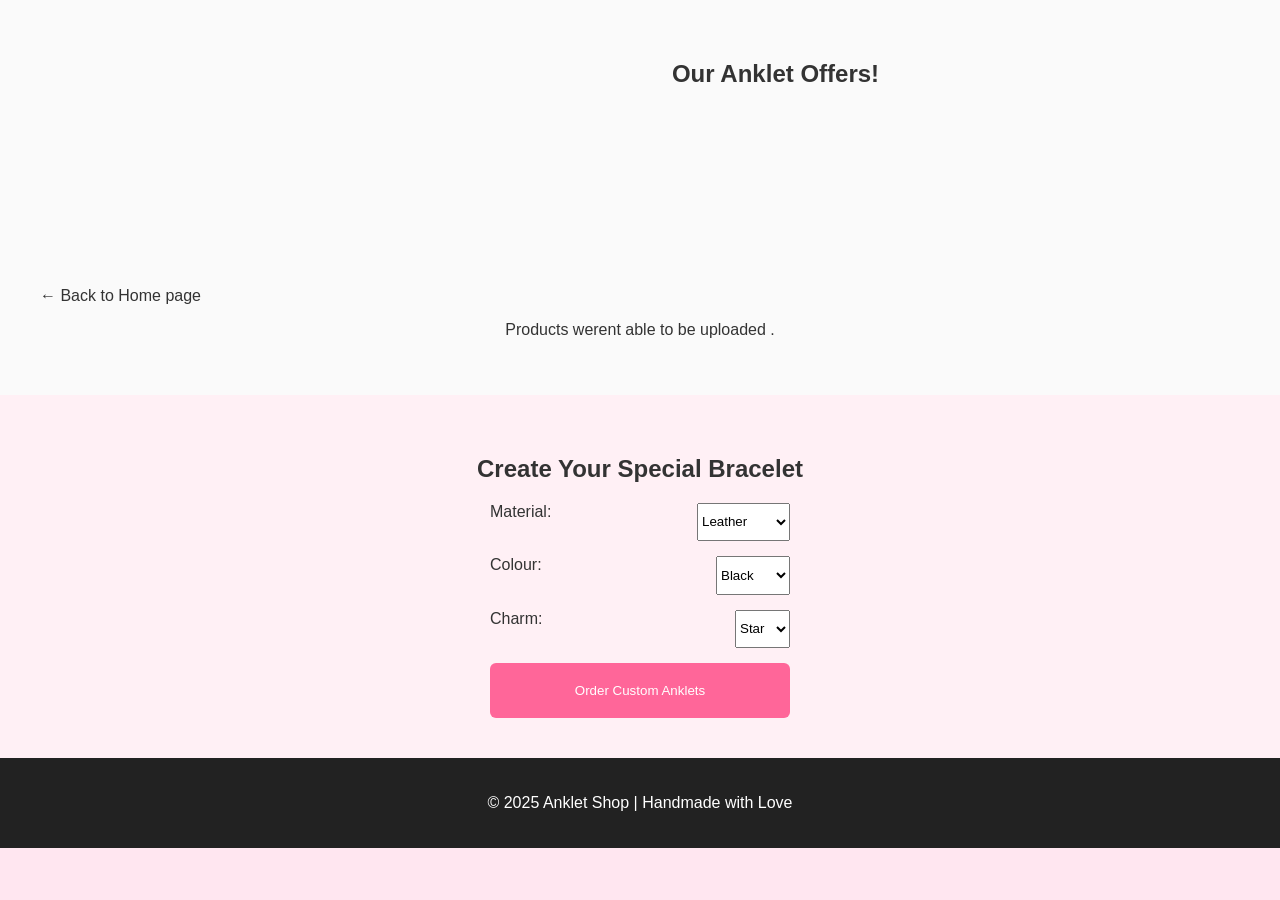
<file: anklethomepage.html>
﻿<!DOCTYPE html>
<html lang="en">
<head>
  <meta charset="UTF-8">
  <title>Anklet Shop</title>
  <link rel="stylesheet" href="produkt.css">
  <style type="text/css">
  .auto-style1 {
	  margin-left: 0px;
  }
  .auto-style2 {
	  border-color: #00FFFF;
	  border-width: 0;
  }
  .auto-style3 {
	  text-align: center;
	  border: 0 solid #FFFFFF;
	  background-color: #DCDOFF;
  }
  .auto-style4 {
	  font-size: xx-large;
	  font-family: Cambria, Cochin, Georgia, Times, "Times New Roman", serif;
	  color: #FFFFFF;
  }
  .auto-style5 {
	  color: #FFFFFF;
  }
  .auto-style6 {
	  color: #FFFFFF;
	  font-size: large;
  }
  </style>
</head>
<body>

 	  
	  
<section id="shop" class="products">
  <h2 style="height: 207px; width: 1471px;"><span lang="de">Our Anklet Offers!</span></h2>
  <a href="nalahomepage.html" style="text-decoration:none;color:#333;">← Back to Home page</a>
  <!-- Hier werden die Produkte dynamisch eingefügt -->
  <div id="productGrid" class="product-grid" style="display: flex; flex-wrap: wrap; gap: 20px; justify-content: center;">
    <!-- Produkte erscheinen hier durch JavaScript -->
  </div>
</section>

  <!-- Customization Section -->
  <section class="custom">
    <h2>Create Your Special Bracelet</h2>
    <form style="width: 1381px; height: 215px">
      <label>Material:
        <select>
          <option>Leather</option>
          <option>Beads</option>
          <option>Gold-Plated</option>
        </select>
      </label>

      <label>Colour:
        <select>
          <option>Black</option>
          <option>Pink</option>
          <option>Rainbow</option>
        </select>
      </label>

      <label>Charm:
        <select>
          <option>Star</option>
          <option>Heart</option>
          <option>None</option>
        </select>
      </label>

      <button type="submit">Order Custom Anklets</button>
    </form>
  </section>

  <!-- Footer -->
  <footer>
    <p>© 202<span lang="de">5</span> Anklet Shop | Handmade with Love</p>
  </footer>

<script>
const apiUrl = "https://script.google.com/macros/s/AKfycbyMoVpx7fjt6yJV3l3iVDaDxLYWW2xwrFgruXIQnpZ8P-O088sG-eRdB7r2Tzu8MlvGVA/exec"; 

fetch(apiUrl)
  .then(res => res.json())
  .then(products => {
    const grid = document.getElementById("productGrid");
    products.forEach(p => {
      const card = document.createElement("div");
      card.className = "product";
      card.innerHTML = `
        <a href="ankletproduct.html?id=${encodeURIComponent(p.id)}">
          <img src="${p.images && p.images[0] ? p.images[0] : 'placeholder.jpg'}" 
               alt="${p.name}" 
               style="width:200px; height:200px; object-fit:cover;">
          <h3>${p.name}</h3>
          <p>${p.description}</p>
          <span class="price">${p.price} Rwf</span>
          <button>Add to Cart</button>
        </a>
      `;
      grid.appendChild(card);
    });
  })
  .catch(err => {
    console.error("Mistake loading the product:", err);
    document.getElementById("productGrid").innerHTML = "<p>Products werent able to be uploaded .</p>";
  });
</script>


</body>
</html>
</file>
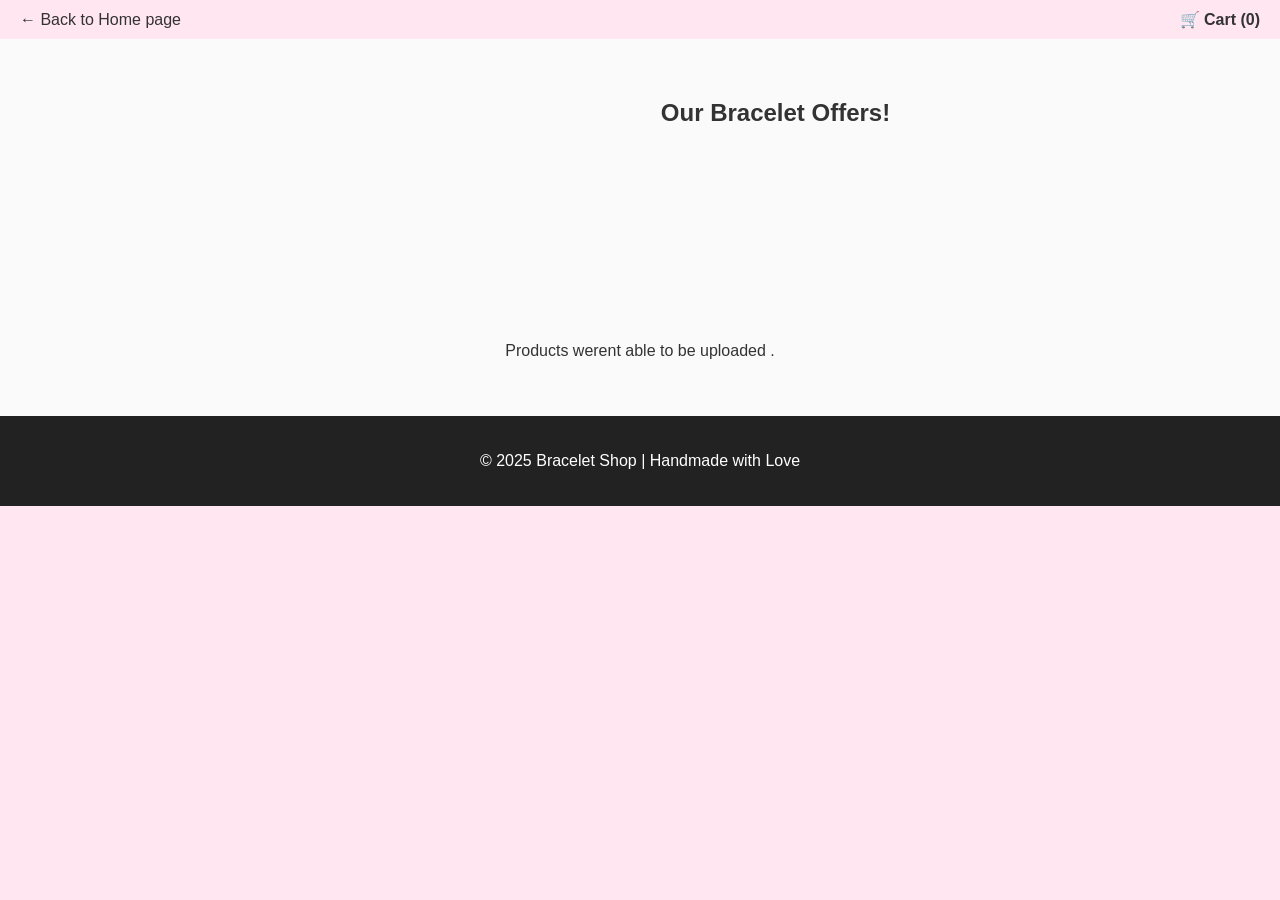
<file: braceletpage.html>
﻿<!DOCTYPE html>
<html lang="en">
<head>
  <meta charset="UTF-8">
  <title>Bracelet Shop</title>
  <link rel="stylesheet" href="produkt.css">
  <style type="text/css">
  .auto-style1 {
	  margin-left: 0px;
  }
  .auto-style2 {
	  border-color: #00FFFF;
	  border-width: 0;
  }
  .auto-style3 {
	  text-align: center;
	  border: 0 solid #FFFFFF;
	  background-color: #DCDOFF;
  }
  .auto-style4 {
	  font-size: xx-large;
	  font-family: Cambria, Cochin, Georgia, Times, "Times New Roman", serif;
	  color: #FFFFFF;
  }
  .auto-style5 {
	  color: #FFFFFF;
  }
  .auto-style6 {
	  color: #FFFFFF;
	  font-size: large;
  }
  </style>
</head>
<body>
<header style="display:flex; justify-content:space-between; align-items:center; padding:10px 20px;">
  <a href="index.html" style="text-decoration:none; color:#333;">← Back to Home page</a>
  <a href="cart.html" id="cartLink" style="text-decoration:none; color:#333; font-weight:bold;">
    🛒 Cart (<span id="cartCount">0</span>)
  </a>
</header>

 	  
	  
<section id="shop" class="products">
  <h2 style="height: 207px; width: 1471px;"><span lang="de">Our Bracelet Offers!</span></h2>
  
  <!-- Hier werden die Produkte dynamisch eingefügt -->
  <div id="productGrid" class="product-grid" style="display: flex; flex-wrap: wrap; gap: 20px; justify-content: center;">
    <!-- Produkte erscheinen hier durch JavaScript -->
  </div>
</section>

  <!-- Customization Section 
  <section class="custom">
    <h2>Create Your Special Bracelet</h2>
    <form style="width: 1381px; height: 215px">
      <label>Material:
        <select>
          <option>Leather</option>
          <option>Beads</option>
          <option>Gold-Plated</option>
        </select>
      </label>

      <label>Colour:
        <select>
          <option>Black</option>
          <option>Pink</option>
          <option>Rainbow</option>
        </select>
      </label>

      <label>Charm:
        <select>
          <option>Star</option>
          <option>Heart</option>
          <option>None</option>
        </select>
      </label>

      <button type="submit">Order Custom Bracelet</button>
    </form>
  </section>-->

  <!-- Footer -->
  <footer>
    <p>© 202<span lang="de">5</span> Bracelet Shop | Handmade with Love</p>
  </footer>

<script>
const apiUrl = "https://script.google.com/macros/s/AKfycbzHb-ZN-GJx7aRag7MST3UBWVG6WWFdRbXBE6s3H5AOmH5xfzIblrXsPlRcO1AlGp7XjQ/exec"; 

fetch(apiUrl)
  .then(res => res.json())
  .then(products => {
    const grid = document.getElementById("productGrid");
    products.forEach(p => {
      const card = document.createElement("div");
      card.className = "product";
      card.innerHTML = `
        <a href="produkt1.html?id=${encodeURIComponent(p.id)}">
          <img src="${p.images && p.images[0] ? p.images[0] : 'placeholder.jpg'}" 
               alt="${p.name}" 
               style="width:200px; height:200px; object-fit:cover;">
          <h3>${p.name}</h3>
          <p>${p.description}</p>
          <span class="price">${p.price} Rwf</span>
          <button>Add to Cart</button>
        </a>
      `;
      grid.appendChild(card);
    });
  })
  .catch(err => {
    console.error("Mistake loading the product:", err);
    document.getElementById("productGrid").innerHTML = "<p>Products werent able to be uploaded .</p>";
  });
</script>

<script>
const CART_KEY = "nala_cart_v1";

function getCart() {
  const raw = localStorage.getItem(CART_KEY);
  return raw ? JSON.parse(raw) : [];
}

function updateCartCount() {
  const cart = getCart();
  const countEl = document.getElementById("cartCount");
  if (countEl) countEl.textContent = cart.length;
}

// aktualisiert beim Laden
updateCartCount();

// optional: globale Funktion für andere Seiten (z. B. cart.html)
window.updateCartCount = updateCartCount;
</script>



</body>
</html>
</file>
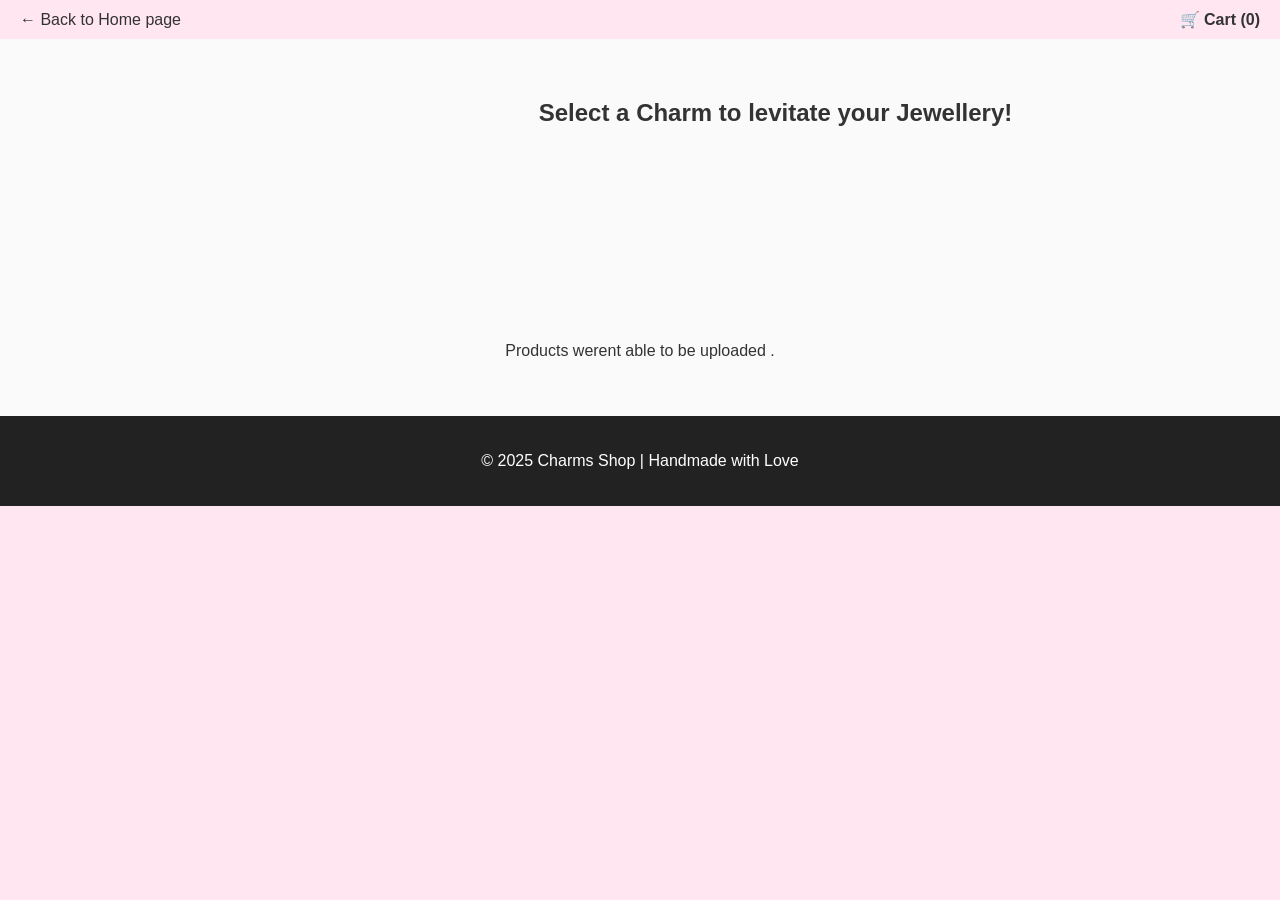
<file: candaddshome.html>
﻿<!DOCTYPE html>
<html lang="en">
<head>
  <meta charset="UTF-8">
  <title>Charms and addons</title>
  <link rel="stylesheet" href="produkt.css">
  <style type="text/css">
  .auto-style1 {
	  margin-left: 0px;
  }
  .auto-style2 {
	  border-color: #00FFFF;
	  border-width: 0;
  }
  .auto-style3 {
	  text-align: center;
	  border: 0 solid #FFFFFF;
	  background-color: #DCDOFF;
  }
  .auto-style4 {
	  font-size: xx-large;
	  font-family: Cambria, Cochin, Georgia, Times, "Times New Roman", serif;
	  color: #FFFFFF;
  }
  .auto-style5 {
	  color: #FFFFFF;
  }
  .auto-style6 {
	  color: #FFFFFF;
	  font-size: large;
  }
  </style>
</head>
<body>
<header style="display:flex; justify-content:space-between; align-items:center; padding:10px 20px;">
  <a href="index.html" style="text-decoration:none; color:#333;">← Back to Home page</a>
  <a href="cart.html" id="cartLink" style="text-decoration:none; color:#333; font-weight:bold;">
    🛒 Cart (<span id="cartCount">0</span>)
  </a>
</header>

 	  
	  
<section id="shop" class="products">
  <h2 style="height: 207px; width: 1471px;"><span lang="de">Select a Charm to levitate your Jewellery!</span></h2>
   <!-- Hier werden die Produkte dynamisch eingefügt -->
  <div id="productGrid" class="product-grid" style="display: flex; flex-wrap: wrap; gap: 20px; justify-content: center;">
    <!-- Produkte erscheinen hier durch JavaScript -->
  </div>
</section>

  
  <!-- Footer -->
  <footer>
    <p>© 202<span lang="de">5</span> Charms Shop | Handmade with Love</p>
  </footer>

<script>
const apiUrl = "https://script.google.com/macros/s/AKfycbzCNqvv8T4iScoZismiFjP9gcA7LACFU5UEkBfA92x_sAH7LmzzGfO9cpx_ofl07WBcKg/exec"; 

fetch(apiUrl)
  .then(res => res.json())
  .then(products => {
    const grid = document.getElementById("productGrid");
    products.forEach(p => {
      const card = document.createElement("div");
      card.className = "product";
      card.innerHTML = `
        <a href="charmsandaddons.html?id=${encodeURIComponent(p.id)}">
          <img src="${p.images && p.images[0] ? p.images[0] : 'placeholder.jpg'}" 
               alt="${p.name}" 
               style="width:200px; height:200px; object-fit:cover;">
          <h3>${p.name}</h3>
          <p>${p.description}</p>
          <span class="price">${p.price} Rwf</span>
          <button>Add to Cart</button>
        </a>
      `;
      grid.appendChild(card);
    });
  })
  .catch(err => {
    console.error("Mistake loading the product:", err);
    document.getElementById("productGrid").innerHTML = "<p>Products werent able to be uploaded .</p>";
  });
</script>

<script>
const CART_KEY = "nala_cart_v1";

function getCart() {
  const raw = localStorage.getItem(CART_KEY);
  return raw ? JSON.parse(raw) : [];
}

function updateCartCount() {
  const cart = getCart();
  const countEl = document.getElementById("cartCount");
  if (countEl) countEl.textContent = cart.length;
}

// aktualisiert beim Laden
updateCartCount();

// optional: globale Funktion für andere Seiten (z. B. cart.html)
window.updateCartCount = updateCartCount;
</script>



</body>
</html>
</file>
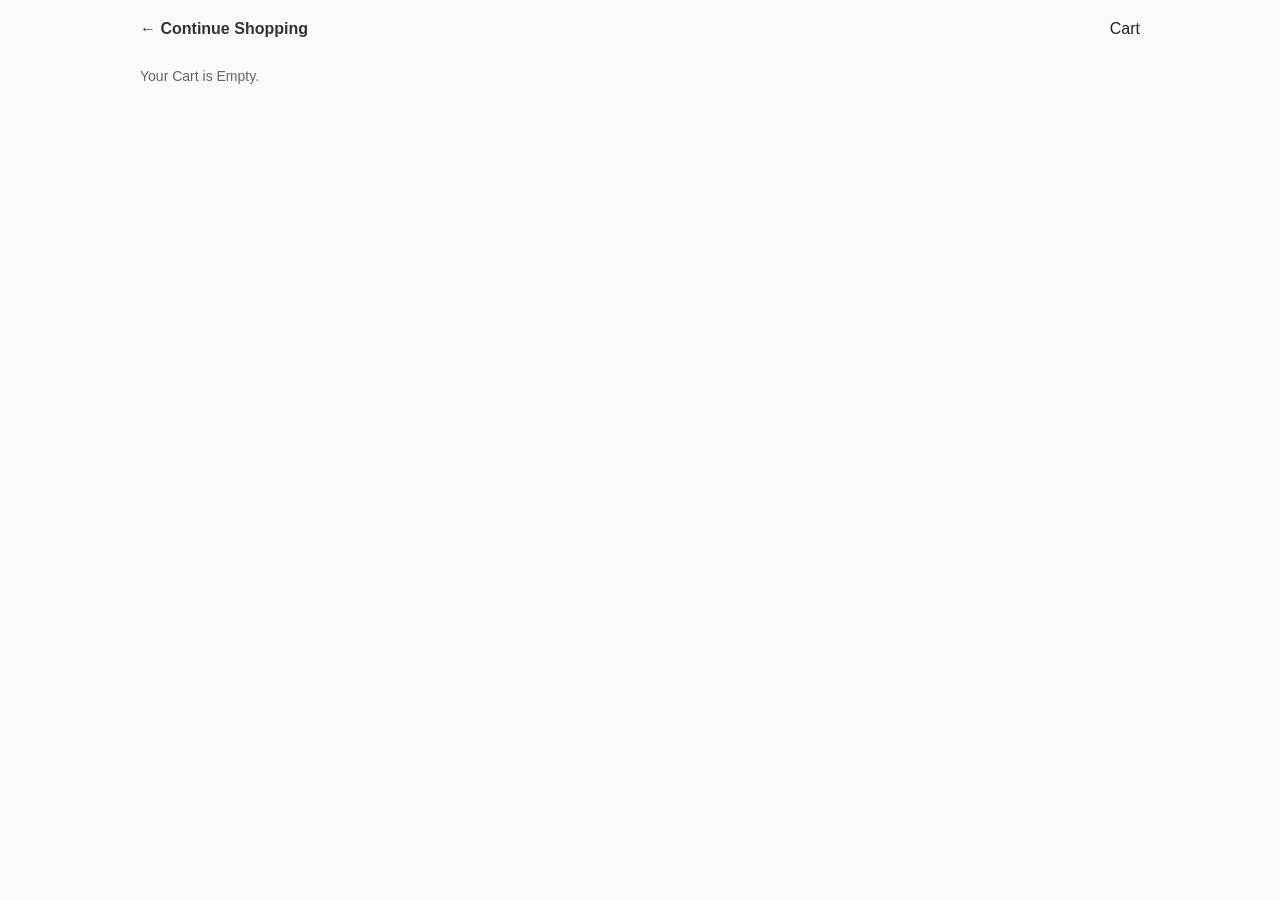
<file: cart.html>
﻿<!DOCTYPE html>
<html lang="en">
<head>
  <meta charset="utf-8" />
  <meta name="viewport" content="width=device-width,initial-scale=1" />
  <title>Warenkorb</title>
  <style>
    :root { --accent:#e60023; --bg:#fafafa; --card:#fff; --muted:#666; }
    body { font-family: Arial, sans-serif; background:var(--bg); margin:20px; color:#222; }
    .container { max-width:1000px; margin:0 auto; }
    header { display:flex; justify-content:space-between; align-items:center; margin-bottom:18px; }
    header a { text-decoration:none; color:#333; font-weight:600; }
    .cart-list { display:flex; flex-direction:column; gap:12px; }
    .item { background:var(--card); padding:12px; border-radius:10px; box-shadow:0 2px 6px rgba(0,0,0,0.06); display:flex; gap:12px; align-items:center; }
    .item img { width:100px; height:100px; object-fit:cover; border-radius:8px; }
    .item .meta { flex:1; }
    .item .meta strong { display:block; font-size:16px; margin-bottom:6px; }
    .muted { color:var(--muted); font-size:14px; }
    .price { color:var(--accent); font-weight:700; }
    .remove-btn { background:transparent; border:1px solid #f0c0c6; color:#c00; padding:6px 10px; border-radius:8px; cursor:pointer; }
    .summary { margin-top:18px; padding:12px; background:var(--card); border-radius:10px; box-shadow:0 2px 6px rgba(0,0,0,0.06); }
    .actions { display:flex; gap:10px; margin-top:12px; align-items:center; }
    .whatsapp { background:#25D366; color:#fff; border:none; padding:10px 14px; border-radius:8px; cursor:pointer; font-weight:700; }
    .clear { background:#eee; border:none; padding:8px 12px; border-radius:8px; cursor:pointer; }
    input[type=text], textarea { padding:8px; border-radius:6px; border:1px solid #ccc; width:100%; box-sizing:border-box; }
    textarea { min-height:90px; resize:vertical; }
    @media (max-width:700px){ .item { flex-direction:column; align-items:flex-start } .item img { width:100%; height:180px } }
  </style>
</head>
<body>
  <div class="container">
    <header>
      <a href="index.html">← Continue Shopping</a>
      <div>Cart</div>
    </header>

    <main>
      <div id="cartContainer" class="cart-list"></div>

      <div id="emptyMsg" class="muted" style="display:none; margin-top:12px;">Your Cart is Empty.</div>

      <div class="summary" id="summaryBlock" style="display:none;">
        <div id="summaryText"></div>

        <div style="margin-top:12px;">
          <label style="display:block; margin-bottom:6px;">Your Telephone (optional, in case the shop has questions)</label>
          <input id="buyerPhone" type="text" placeholder="+250 176 1234 5678">
        </div>

        <div style="margin-top:12px;">
          <label style="display:block; margin-bottom:6px;">Additional details / Notes (e.g. color preference, delivery info)</label>
          <textarea id="orderNotes" placeholder="Add any details for the order (size notes, preferred delivery time, etc.)"></textarea>
        </div>

        <div class="actions">
          <button class="whatsapp" id="checkoutBtn">Order via Whatsapp</button>
          <button class="clear" id="clearCartBtn">Empty Cart</button>
        </div>

        <p class="muted" style="margin-top:10px;">The order will be opened in WhatsApp with the message prefilled. Please press **Send** inside WhatsApp to complete the order.</p>
      </div>
    </main>
  </div>

  <script>
    const CART_KEY = "nala_cart_v1";
    const SHOP_WHATSAPP_NUMBER = "250796234127"; // fixed shop number

    function getCart() {
      const raw = localStorage.getItem(CART_KEY);
      return raw ? JSON.parse(raw) : [];
    }
    function saveCart(cart) {
      localStorage.setItem(CART_KEY, JSON.stringify(cart));
      renderCart();
      try { if (window.opener && window.opener.updateCartCount) window.opener.updateCartCount(); } catch(e){}
      try { if (window.parent && window.parent.updateCartCount) window.parent.updateCartCount(); } catch(e){}
    }

    function renderCart() {
      const cart = getCart();
      const container = document.getElementById("cartContainer");
      const emptyMsg = document.getElementById("emptyMsg");
      const summaryBlock = document.getElementById("summaryBlock");
      const summaryText = document.getElementById("summaryText");

      container.innerHTML = "";
      if (!cart || cart.length === 0) {
        emptyMsg.style.display = "block";
        summaryBlock.style.display = "none";
        return;
      }
      emptyMsg.style.display = "none";
      summaryBlock.style.display = "block";

      let total = 0;
      cart.forEach((it, idx) => {
        const row = document.createElement("div");
        row.className = "item";

        const img = document.createElement("img");
        img.src = it.image || "images/placeholder.jpg";
        img.alt = it.name || "Produktbild";

        const meta = document.createElement("div");
        meta.className = "meta";

        const title = document.createElement("strong");
        title.textContent = it.name || "Produkt";

        const info = document.createElement("div");
        info.className = "muted";
        let infoText = "";
        if(it.variantLabel) infoText += it.variantLabel + "  ";
        if(it.size) infoText += "| Size: " + it.size + "  ";
        if(it.qty) infoText += "| Quantity: " + it.qty + "  ";
        info.textContent = infoText.trim();

        const priceLine = document.createElement("div");
        priceLine.innerHTML = `<span class="price">${(Number(it.price) || 0).toFixed(2)} Rwf</span>`;

        const removeBtn = document.createElement("button");
        removeBtn.className = "remove-btn";
        removeBtn.textContent = "Remove";
        removeBtn.onclick = () => removeItem(idx);

        meta.appendChild(title);
        meta.appendChild(info);
        meta.appendChild(priceLine);

        row.appendChild(img);
        row.appendChild(meta);
        row.appendChild(removeBtn);

        container.appendChild(row);

        total += (Number(it.price) || 0) * (Number(it.qty) || 1);
      });

      summaryText.innerHTML = `<strong>Total amount:</strong> ${total.toFixed(2)} Rwf`;
    }

    function removeItem(index) {
      const cart = getCart();
      cart.splice(index, 1);
      saveCart(cart);
    }

    function clearCart() {
      if (!confirm("Are you sure you want to Empty the entire Cart?")) return;
      localStorage.removeItem(CART_KEY);
      renderCart();
    }

    // Open WhatsApp (app or web) with prefilled message including buyer phone, notes and cart items.
    function checkoutViaWhatsApp() {
      const cart = getCart();
      if (!cart || cart.length === 0) { alert("Your Cart is Empty."); return; }

      const buyerPhoneInput = document.getElementById("buyerPhone").value.trim();
      const notes = document.getElementById("orderNotes").value.trim();

      // Human readable message for clipboard and for user
      let humanText = "New Order\n";
      humanText += "Buyer: " + (buyerPhoneInput || "No input") + "\n\n";

      let total = 0;
      cart.forEach(it => {
        const line = `${it.name}${it.variantLabel ? ' | ' + it.variantLabel : ''}${it.size ? ' | size: ' + it.size : ''} | Quantity: ${it.qty || 1} | Price: ${it.price} Rwf`;
        humanText += line + "\n";
        total += (Number(it.price) || 0) * (Number(it.qty) || 1);
      });

      humanText += "\nTotal: " + total.toFixed(2) + " Rwf";

      if (notes) {
        humanText += "\n\nNotes: " + notes;
      }

      // URL-encoded version for wa.me / whatsapp://
      const urlEncoded = encodeURIComponent(humanText);
      const waAppUrl = `whatsapp://send?phone=${SHOP_WHATSAPP_NUMBER}&text=${urlEncoded}`;
      const waWebUrl = `https://wa.me/${SHOP_WHATSAPP_NUMBER}?text=${urlEncoded}`;

      // Copy to clipboard if possible (so user can paste in case of issues)
      if (navigator.clipboard && navigator.clipboard.writeText) {
        navigator.clipboard.writeText(humanText).catch(() => {/* ignore */});
      }

      // Try app scheme (mobile); fallback to web
      try {
        window.location.href = waAppUrl;
      } catch (e) {
        // ignore
      }

      setTimeout(() => {
        // Open WhatsApp Web in new tab as fallback
        window.open(waWebUrl, "_blank");
        alert("WhatsApp was opened (App or Web). The order message is prepared — please press Send in WhatsApp.");
        // Note: cart is NOT cleared automatically.
      }, 600);
    }

    // Events
    document.getElementById("clearCartBtn").addEventListener("click", clearCart);
    document.getElementById("checkoutBtn").addEventListener("click", checkoutViaWhatsApp);

    // initial render
    renderCart();
  </script>
</body>
</html>
</file>
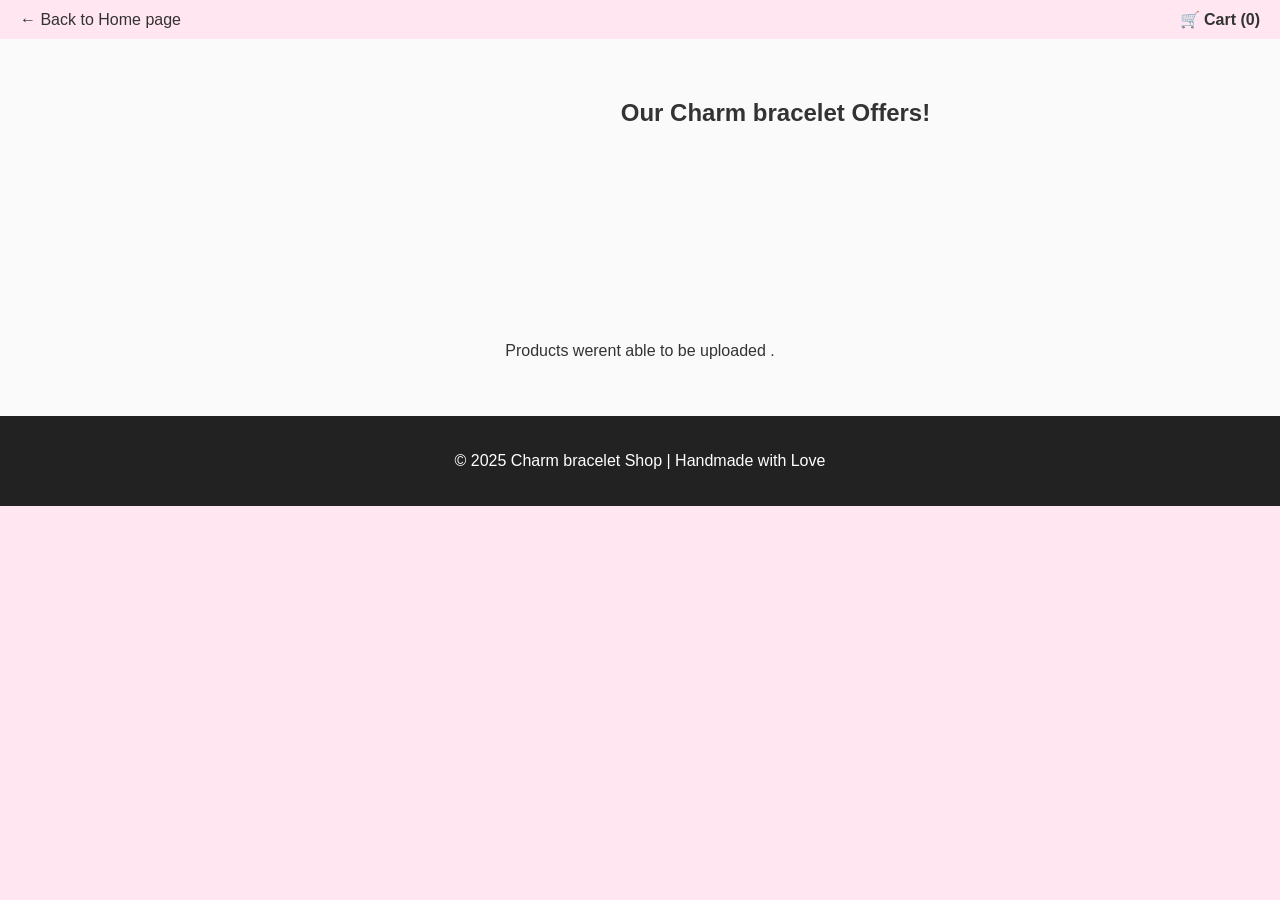
<file: charmbracelets.html>
﻿<!DOCTYPE html>
<html lang="en">
<head>
  <meta charset="UTF-8">
  <title>Charmbracelet Shop</title>
  <link rel="stylesheet" href="produkt.css">
  <style type="text/css">
  .auto-style1 {
	  margin-left: 0px;
  }
  .auto-style2 {
	  border-color: #00FFFF;
	  border-width: 0;
  }
  .auto-style3 {
	  text-align: center;
	  border: 0 solid #FFFFFF;
	  background-color: #DCDOFF;
  }
  .auto-style4 {
	  font-size: xx-large;
	  font-family: Cambria, Cochin, Georgia, Times, "Times New Roman", serif;
	  color: #FFFFFF;
  }
  .auto-style5 {
	  color: #FFFFFF;
  }
  .auto-style6 {
	  color: #FFFFFF;
	  font-size: large;
  }
  </style>
</head>
<body>
<header style="display:flex; justify-content:space-between; align-items:center; padding:10px 20px;">
  <a href="index.html" style="text-decoration:none; color:#333;">← Back to Home page</a>
  <a href="cart.html" id="cartLink" style="text-decoration:none; color:#333; font-weight:bold;">
    🛒 Cart (<span id="cartCount">0</span>)
  </a>
</header>

 	  
	  
<section id="shop" class="products">
  <h2 style="height: 207px; width: 1471px;"><span lang="de">Our Charm bracelet Offers!</span></h2>
  
  <!-- Hier werden die Produkte dynamisch eingefügt -->
  <div id="productGrid" class="product-grid" style="display: flex; flex-wrap: wrap; gap: 20px; justify-content: center;">
    <!-- Produkte erscheinen hier durch JavaScript -->
  </div>
</section>

  <!-- Customization Section 
  <section class="custom">
    <h2>Create Your Special Bracelet</h2>
    <form style="width: 1381px; height: 215px">
      <label>Material:
        <select>
          <option>Leather</option>
          <option>Beads</option>
          <option>Gold-Plated</option>
        </select>
      </label>

      <label>Colour:
        <select>
          <option>Black</option>
          <option>Pink</option>
          <option>Rainbow</option>
        </select>
      </label>

      <label>Charm:
        <select>
          <option>Star</option>
          <option>Heart</option>
          <option>None</option>
        </select>
      </label>

      <button type="submit">Order Custom Bracelet</button>
    </form>
  </section>-->

  <!-- Footer -->
  <footer>
    <p>© 202<span lang="de">5</span> Charm bracelet Shop | Handmade with Love</p>
  </footer>

<script>
const apiUrl = "https://script.google.com/macros/s/AKfycbz69xstiDgAl5aNjzxqZ6FkWgA9z35io4bZQsfmI_GWpRWCdwEUsb7iaKcLURbaYnL94Q/exec"; 

fetch(apiUrl)
  .then(res => res.json())
  .then(products => {
    const grid = document.getElementById("productGrid");
    products.forEach(p => {
      const card = document.createElement("div");
      card.className = "product";
      card.innerHTML = `
        <a href="charmsbraceletproduct.html?id=${encodeURIComponent(p.id)}">
          <img src="${p.images && p.images[0] ? p.images[0] : 'placeholder.jpg'}" 
               alt="${p.name}" 
               style="width:200px; height:200px; object-fit:cover;">
          <h3>${p.name}</h3>
          <p>${p.description}</p>
          <span class="price">${p.price} Rwf</span>
          <button>Add to Cart</button>
        </a>
      `;
      grid.appendChild(card);
    });
  })
  .catch(err => {
    console.error("Mistake loading the product:", err);
    document.getElementById("productGrid").innerHTML = "<p>Products werent able to be uploaded .</p>";
  });
</script>

<script>
const CART_KEY = "nala_cart_v1";

function getCart() {
  const raw = localStorage.getItem(CART_KEY);
  return raw ? JSON.parse(raw) : [];
}

function updateCartCount() {
  const cart = getCart();
  const countEl = document.getElementById("cartCount");
  if (countEl) countEl.textContent = cart.length;
}

// aktualisiert beim Laden
updateCartCount();

// optional: globale Funktion für andere Seiten (z. B. cart.html)
window.updateCartCount = updateCartCount;
</script>



</body>
</html>
</file>
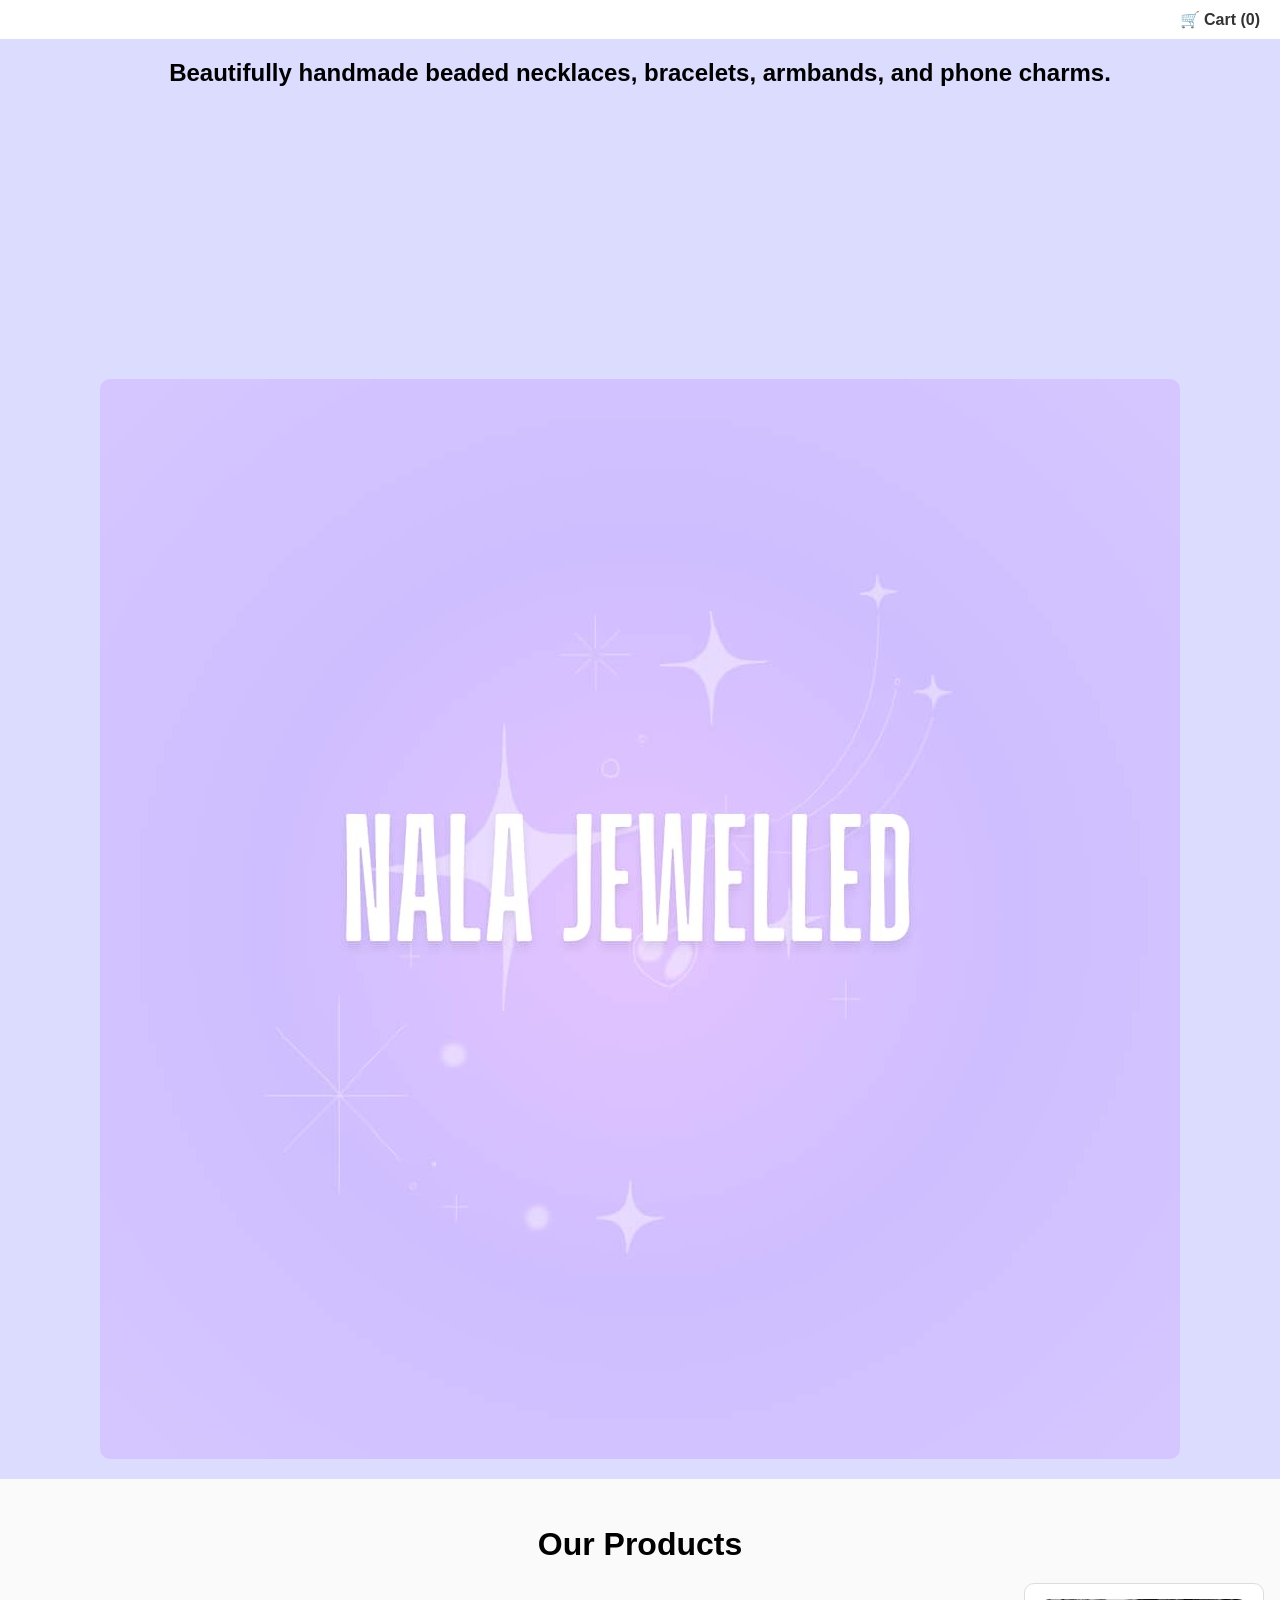
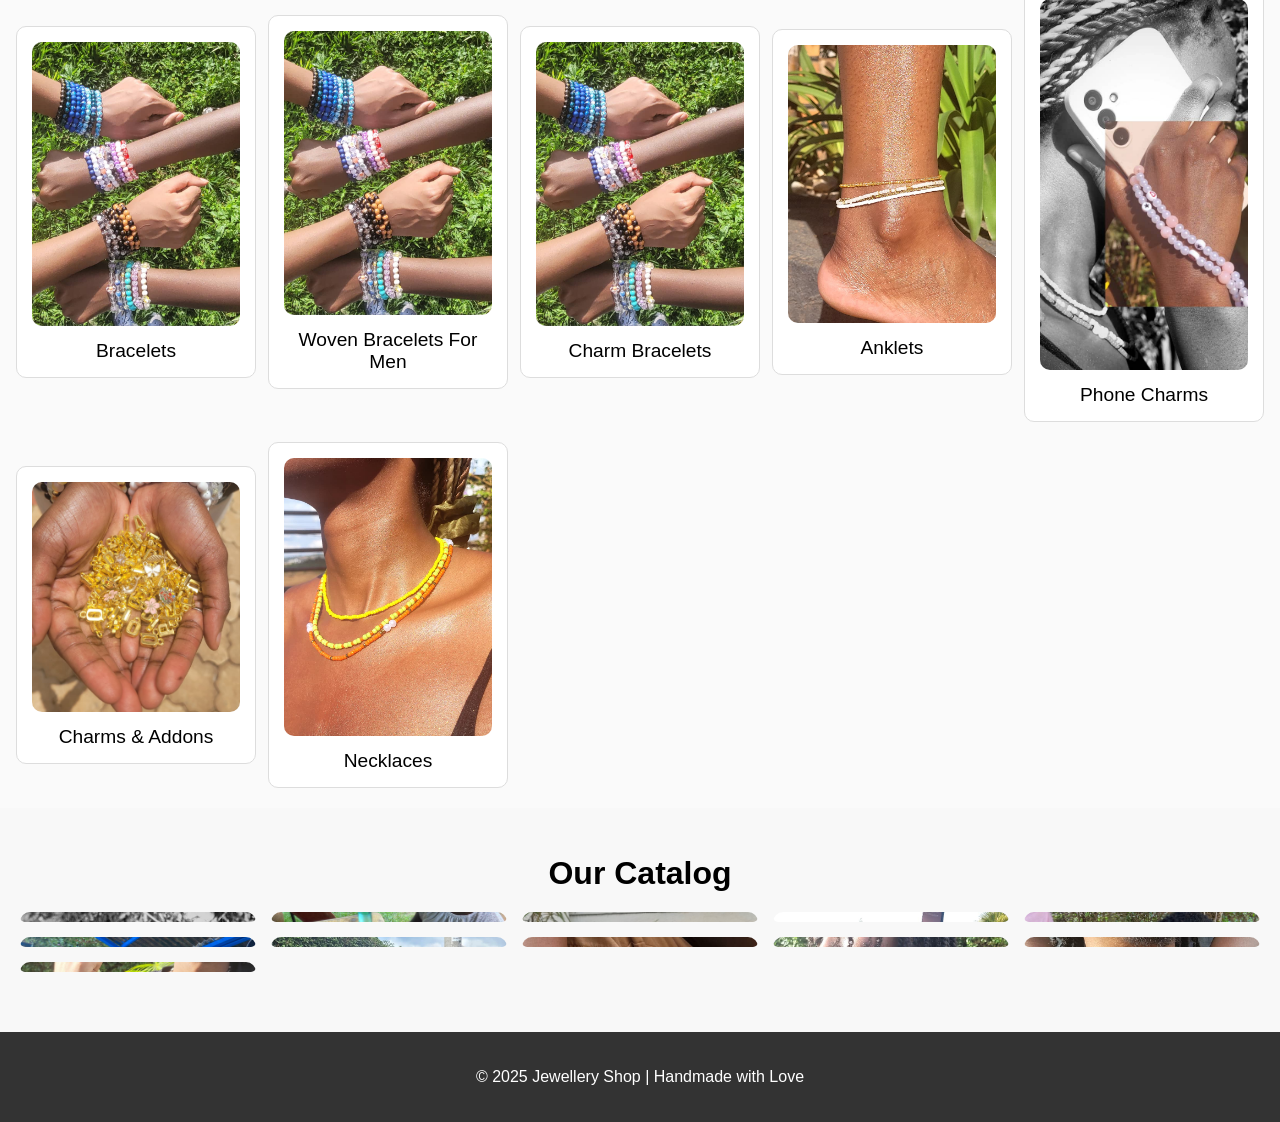
<file: index2.html>
﻿<!DOCTYPE html>
<html lang="en">
<head>
<meta charset="UTF-8">
<meta name="viewport" content="width=device-width, initial-scale=1.0">
<title>Main Page</title>
<link rel="stylesheet" href="nala.css">
<style>
  body {
    margin: 0;
    font-family: "Lucida Console", sans-serif;
    background-color: #f8f8f8;
    color: #000;
  }

  header {
    display: flex;
    justify-content: flex-end;
    align-items: center;
    padding: 10px 20px;
    background: #fff;
    box-shadow: 0 2px 5px rgba(0,0,0,0.1);
  }

  a#cartLink {
    text-decoration: none;
    color: #333;
    font-weight: bold;
  }

  /* Hero Section */
  .hero {
    display: flex;
    flex-wrap: wrap;
    align-items: center;
    justify-content: center;
    padding: 20px;
    gap: 20px;
    background-color: #dcdcff;
    text-align: center;
  }

  .hero-text {
    flex: 1 1 300px;
    font-size: 1.5rem;
    font-weight: bold;
    min-width: 280px;
  }

  .hero img {
    flex: 1 1 300px;
    max-width: 100%;
    height: auto;
    border-radius: 10px;
  }

  /* Products Section */
  .products {
    padding: 20px;
    text-align: center;
  }

  .products h2 {
    font-size: 2rem;
    margin-bottom: 20px;
  }

  .product-grid {
    display: grid;
    grid-template-columns: repeat(auto-fit, minmax(200px, 1fr));
    gap: 20px;
    justify-items: center;
  }

  .product-grid .product {
    display: flex;
    flex-direction: column;
    align-items: center;
    transition: transform 0.3s;
  }

  .product-grid .product img {
    width: 100%;
    height: auto;
    border-radius: 10px;
  }

  .product-grid .product:hover {
    transform: translateY(-5px);
  }

  .product-title {
    font-size: 1.2rem;
    margin-top: 10px;
    text-align: center;
  }

  /* Masonry Catalog Section */
  .catalog {
    padding: 20px;
  }

  .catalog h2 {
    font-size: 2rem;
    text-align: center;
    margin-bottom: 20px;
  }

  .masonry {
    display: grid;
    grid-template-columns: repeat(auto-fill, minmax(200px, 1fr));
    grid-auto-rows: 10px;
    gap: 15px;
  }

  .masonry-item {
    display: block;
    border-radius: 10px;
    overflow: hidden;
  }

  .masonry-item img {
    width: 100%;
    height: auto;
    display: block;
    border-radius: 10px;
    transition: transform 0.3s;
  }

  .masonry-item img:hover {
    transform: scale(1.05);
  }

  footer {
    text-align: center;
    padding: 20px;
    background-color: #333;
    color: #fff;
    margin-top: 40px;
  }

  @media (max-width: 768px) {
    .hero {
      flex-direction: column;
    }
  }
</style>
</head>
<body>

<header>
  <a href="cart.html" id="cartLink">🛒 Cart (<span id="cartCount">0</span>)</a>
</header>

<!-- Hero Section -->
<section class="hero">
  <div class="hero-text">
    Beautifully handmade beaded necklaces, bracelets, armbands, and phone charms.
  </div>
  <img src="banner_no4jrr.jpg" alt="Banner">
</section>

<!-- Products Section -->
<section class="products">
  <h2>Our Products</h2>
  <div class="product-grid">
    <div class="product">
      <a href="braceletpage.html">
        <img src="WhatsApp_Bild_2025-11-01_um_11.17.03_a2b2dd8f_z6tkaf.jpg" alt="Bracelets">
      </a>
      <div class="product-title">Bracelets</div>
    </div>
    <div class="product">
      <a href="wovenbracelets.html">
        <img src="WhatsApp_Bild_2025-11-01_um_11.17.03_a2b2dd8f_z6tkaf.jpg" alt="Woven Bracelets">
      </a>
      <div class="product-title">Woven Bracelets For Men</div>
    </div>
    <div class="product">
      <a href="charmbracelets.html">
        <img src="WhatsApp_Bild_2025-11-01_um_11.17.03_a2b2dd8f_z6tkaf.jpg" alt="Charm bracelets">
      </a>
      <div class="product-title">Charm Bracelets</div>
    </div>
    <div class="product">
      <a href="anklethomepage.html">
        <img src="WhatsApp_Bild_2025-11-02_um_19.08.22_e0400915_w8pfy0.jpg" alt="Anklets">
      </a>
      <div class="product-title">Anklets</div>
    </div>
    <div class="product">
      <a href="phonecharmshomepage.html">
        <img src="WhatsApp_Bild_2025-11-02_um_19.08.00_5fa5ed61_tphcfk.jpg" alt="Phone Charms">
      </a>
      <div class="product-title">Phone Charms</div>
    </div>
    <div class="product">
      <a href="candaddshome.html">
        <img src="WhatsApp_Bild_2025-11-06_um_12.43.21_9f2e71c6_zknmto.jpg" alt="Charms and Addons">
      </a>
      <div class="product-title">Charms & Addons</div>
    </div>
    <div class="product">
      <a href="Necklaceshomepage.html">
        <img src="WhatsApp_Bild_2025-11-02_um_19.08.23_ba6003f2_xdnexo.jpg" alt="Necklaces">
      </a>
      <div class="product-title">Necklaces</div>
    </div>
  </div>
</section>

<!-- Catalog Section -->
<section class="catalog">
  <h2>Our Catalog</h2>
  <div class="masonry">
    <div class="masonry-item"><img src="IMG-20251102-WA0012_g6pz9z.jpg" alt=""></div>
    <div class="masonry-item"><img src="IMG-20250708-WA0063_aeq89e.jpg" alt=""></div>
    <div class="masonry-item"><img src="IMG-20250907-WA0377_jbwoir.jpg" alt=""></div>
    <div class="masonry-item"><img src="IMG-20250907-WA0775_iapoiq.jpg" alt=""></div>
    <div class="masonry-item"><img src="IMG-20250708-WA0040_havmmx.jpg" alt=""></div>
    <div class="masonry-item"><img src="IMG-20250708-WA0036_xpvah5.jpg" alt=""></div>
    <div class="masonry-item"><img src="IMG-20250907-WA0396_ojtxbb.jpg" alt=""></div>
    <div class="masonry-item"><img src="IMG-20250907-WA0404_pw4zhl.jpg" alt=""></div>
    <div class="masonry-item"><img src="IMG-20250907-WA0412_jheopm.jpg" alt=""></div>
    <div class="masonry-item"><img src="IMG-20250907-WA0388_gjidfl.jpg" alt=""></div>
    <div class="masonry-item"><img src="IMG-20250907-WA0418_w6ubcc.jpg" alt=""></div>
  </div>
</section>

<footer>
  <p>© 2025 Jewellery Shop | Handmade with Love</p>
</footer>

<script>
const CART_KEY = "nala_cart_v1";
function getCart() {
  const raw = localStorage.getItem(CART_KEY);
  return raw ? JSON.parse(raw) : [];
}
function updateCartCount() {
  const cart = getCart();
  const countEl = document.getElementById("cartCount");
  if (countEl) countEl.textContent = cart.length;
}
updateCartCount();
window.updateCartCount = updateCartCount;
</script>

</body>
</html>
</file>
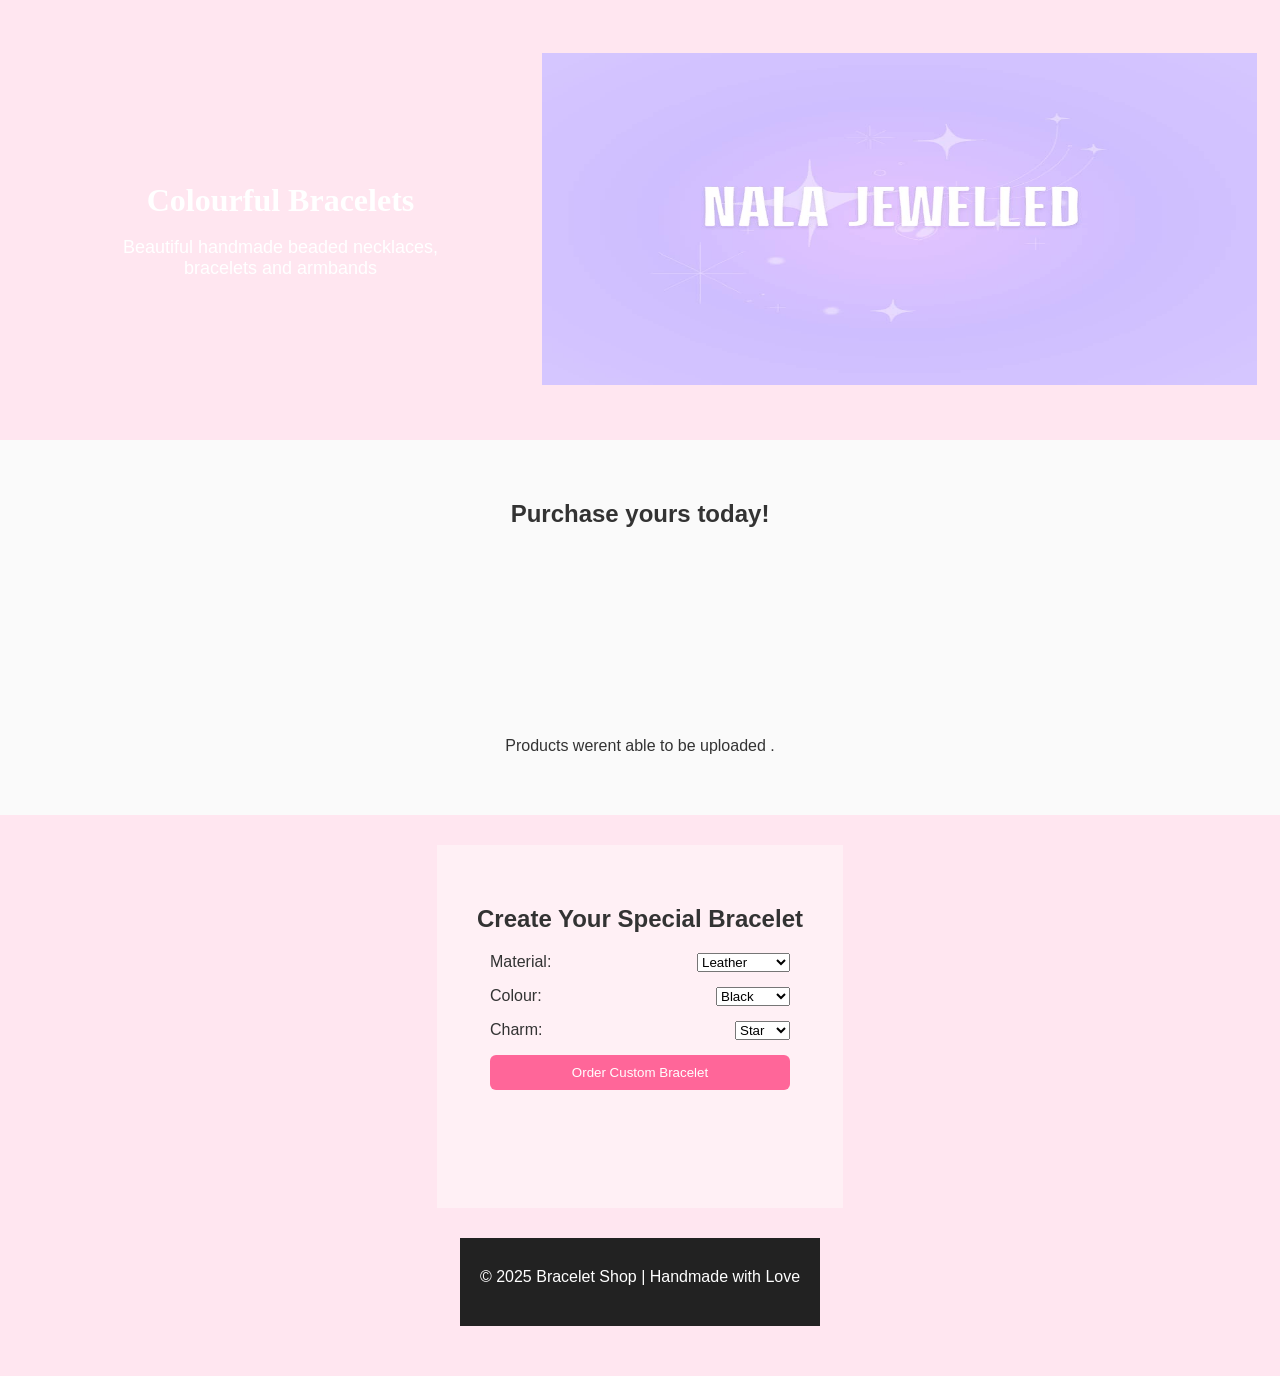
<file: nalaprojekt.html>
﻿<!DOCTYPE html>
<html lang="en">
<head>
  <meta charset="UTF-8">
  <title>Bracelet Shop</title>
  <link rel="stylesheet" href="nala.css">
  <style type="text/css">
  .auto-style1 {
	  margin-left: 0px;
  }
  .auto-style2 {
	  border-color: #00FFFF;
	  border-width: 0;
  }
  .auto-style3 {
	  text-align: center;
	  border: 0 solid #FFFFFF;
	  background-color: #DCDOFF;
  }
  .auto-style4 {
	  font-size: xx-large;
	  font-family: Cambria, Cochin, Georgia, Times, "Times New Roman", serif;
	  color: #FFFFFF;
  }
  .auto-style5 {
	  color: #FFFFFF;
  }
  .auto-style6 {
	  color: #FFFFFF;
	  font-size: large;
  }
  </style>
</head>
<body>

  <!-- Hero Section -->
  <section class="hero">
      <table class="auto-style2" style="width: 100%">
		  <tr>
			  <td class="auto-style3" style="width: 1080px"><span lang="de">
			  <strong><span class="auto-style4">Colourful Bracelets</span><br class="auto-style4">
			  </strong><br class="auto-style5"><span class="auto-style6">
			  Beautiful handmade beaded necklaces,<br>bracelets and armbands
			  </span><br class="auto-style6"></span></td>
			  <td>
			  <img alt="Banner" class="auto-style1" height="332" src="banner.jpg" width="715">&nbsp;</td>
		  </tr>
	  </table>
	  
	  
<section id="shop" class="products">
  <h2 style="height: 207px; width: 1471px;"><span lang="de">Purchase yours today!</span></h2>

  <!-- Hier werden die Produkte dynamisch eingefügt -->
  <div id="productGrid" class="product-grid" style="display: flex; flex-wrap: wrap; gap: 20px; justify-content: center;">
    <!-- Produkte erscheinen hier durch JavaScript -->
  </div>
</section>

  <!-- Customization Section -->
  <section class="custom">
    <h2>Create Your Special Bracelet</h2>
    <form style="width: 1381px; height: 215px">
      <label>Material:
        <select>
          <option>Leather</option>
          <option>Beads</option>
          <option>Gold-Plated</option>
        </select>
      </label>

      <label>Colour:
        <select>
          <option>Black</option>
          <option>Pink</option>
          <option>Rainbow</option>
        </select>
      </label>

      <label>Charm:
        <select>
          <option>Star</option>
          <option>Heart</option>
          <option>None</option>
        </select>
      </label>

      <button type="submit">Order Custom Bracelet</button>
    </form>
  </section>

  <!-- Footer -->
  <footer>
    <p>© 202<span lang="de">5</span> Bracelet Shop | Handmade with Love</p>
  </footer>

<script>
const apiUrl = "https://script.google.com/macros/s/AKfycbx7lmnShrBZk7Zx99ZqCnyqTG4i5dapDf0egDmOxZKkOJhGrRiRllqJWzk8QeUnb_Fq8g/exec"; 

fetch(apiUrl)
  .then(res => res.json())
  .then(products => {
    const grid = document.getElementById("productGrid");
    products.forEach(p => {
      const card = document.createElement("div");
      card.className = "product";
      card.innerHTML = `
        <a href="produkt1.html?id=${encodeURIComponent(p.id)}">
          <img src="${p.images && p.images[0] ? p.images[0] : 'placeholder.jpg'}" 
               alt="${p.name}" 
               style="width:200px; height:200px; object-fit:cover;">
          <h3>${p.name}</h3>
          <p>${p.description}</p>
          <span class="price">${p.price} Rwf</span>
          <button>Add to Cart</button>
        </a>
      `;
      grid.appendChild(card);
    });
  })
  .catch(err => {
    console.error("Mistake loading the product:", err);
    document.getElementById("productGrid").innerHTML = "<p>Products werent able to be uploaded .</p>";
  });
</script>


</body>
</html>
</file>
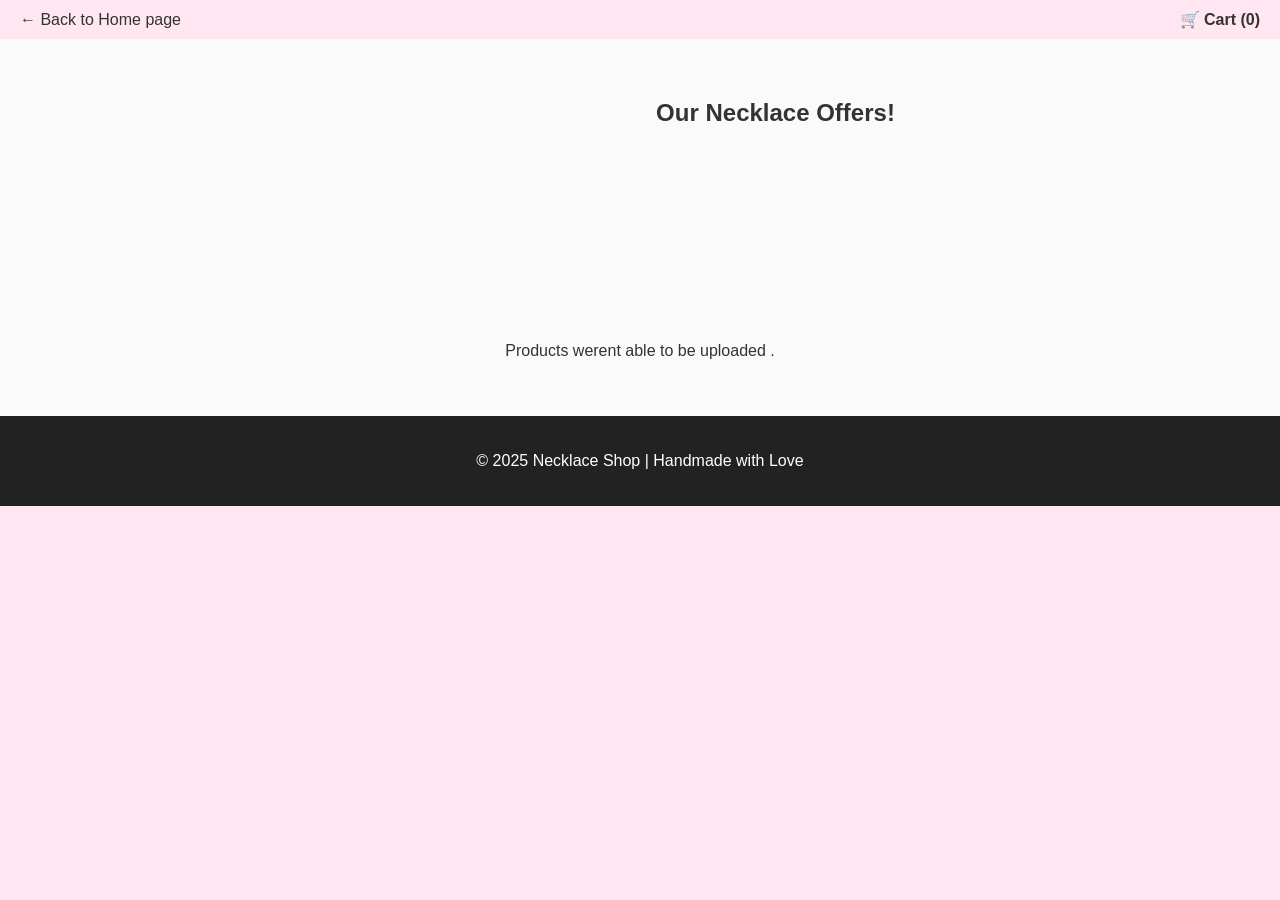
<file: Necklaceshomepage.html>
﻿<!DOCTYPE html>
<html lang="en">
<head>
  <meta charset="UTF-8">
  <title>Necklace Shop</title>
  <link rel="stylesheet" href="produkt.css">
  <style type="text/css">
  .auto-style1 {
	  margin-left: 0px;
  }
  .auto-style2 {
	  border-color: #00FFFF;
	  border-width: 0;
  }
  .auto-style3 {
	  text-align: center;
	  border: 0 solid #FFFFFF;
	  background-color: #DCDOFF;
  }
  .auto-style4 {
	  font-size: xx-large;
	  font-family: Cambria, Cochin, Georgia, Times, "Times New Roman", serif;
	  color: #FFFFFF;
  }
  .auto-style5 {
	  color: #FFFFFF;
  }
  .auto-style6 {
	  color: #FFFFFF;
	  font-size: large;
  }
  </style>
</head>
<body>
<header style="display:flex; justify-content:space-between; align-items:center; padding:10px 20px;">
  <a href="index.html" style="text-decoration:none; color:#333;">← Back to Home page</a>
  <a href="cart.html" id="cartLink" style="text-decoration:none; color:#333; font-weight:bold;">
    🛒 Cart (<span id="cartCount">0</span>)
  </a>
</header>

 	  
	  
<section id="shop" class="products">
  <h2 style="height: 207px; width: 1471px;"><span lang="de">Our Necklace Offers!</span></h2>  <!-- Hier werden die Produkte dynamisch eingefügt -->
  <div id="productGrid" class="product-grid" style="display: flex; flex-wrap: wrap; gap: 20px; justify-content: center;">
    <!-- Produkte erscheinen hier durch JavaScript -->
  </div>
</section>

  <!-- Customization Section 
  <section class="custom">
    <h2>Create Your Special Bracelet</h2>
    <form style="width: 1381px; height: 215px">
      <label>Material:
        <select>
          <option>Leather</option>
          <option>Beads</option>
          <option>Gold-Plated</option>
        </select>
      </label>

      <label>Colour:
        <select>
          <option>Black</option>
          <option>Pink</option>
          <option>Rainbow</option>
        </select>
      </label>

      <label>Charm:
        <select>
          <option>Star</option>
          <option>Heart</option>
          <option>None</option>
        </select>
      </label>

      <button type="submit">Order Custom Bracelet</button>
    </form>
  </section>-->

  <!-- Footer -->
  <footer>
    <p>© 202<span lang="de">5</span> Necklace Shop | Handmade with Love</p>
  </footer>

<script>
const apiUrl = "https://script.google.com/macros/s/AKfycbwtWIoKA0KFwBnWL-95RMFP0VfopRk0OsDvo67FLuJkMpyAEehwsJZaRMiagg168IY9AQ/exec"; 

fetch(apiUrl)
  .then(res => res.json())
  .then(products => {
    const grid = document.getElementById("productGrid");
    products.forEach(p => {
      const card = document.createElement("div");
      card.className = "product";
      card.innerHTML = `
        <a href="necklacesprodukt.html?id=${encodeURIComponent(p.id)}">
          <img src="${p.images && p.images[0] ? p.images[0] : 'placeholder.jpg'}" 
               alt="${p.name}" 
               style="width:200px; height:200px; object-fit:cover;">
          <h3>${p.name}</h3>
          <p>${p.description}</p>
          <span class="price">${p.price} Rwf</span>
          <button>Add to Cart</button>
        </a>
      `;
      grid.appendChild(card);
    });
  })
  .catch(err => {
    console.error("Mistake loading the product:", err);
    document.getElementById("productGrid").innerHTML = "<p>Products werent able to be uploaded .</p>";
  });
</script>
<script>
const CART_KEY = "nala_cart_v1";

function getCart() {
  const raw = localStorage.getItem(CART_KEY);
  return raw ? JSON.parse(raw) : [];
}

function updateCartCount() {
  const cart = getCart();
  const countEl = document.getElementById("cartCount");
  if (countEl) countEl.textContent = cart.length;
}

// aktualisiert beim Laden
updateCartCount();

// optional: globale Funktion für andere Seiten (z. B. cart.html)
window.updateCartCount = updateCartCount;
</script>



</body>
</html>
</file>
<file: produkt.css>
﻿html,body { font-family: Arial, sans-serif; margin: 0; padding: 0; color: #333; background-color:#ffe6f0 } /* Hero */ .hero { display: flex; align-items: center; justify-content: space-between; background: #ffe6f0; padding: 50px; } .hero-content { max-width: 50%; } .hero h1 { font-size: 2.5em; margin: 0; } .hero p { margin: 10px 0 20px; } .hero-img { max-width: 40%; border-radius: 12px; } .btn { display: inline-block; background: #ff6699; color:aqua; padding: 10px 20px; border-radius: 5px; text-decoration: none; } /* Products */ .products { padding: 40px; background: #fafafa; } .products h2 { text-align: center; margin-bottom: 20px; } .product-grid { display: flex; justify-content: center; flex-wrap: wrap; gap: 20px; } .product { border: 1px solid #ddd; border-radius: 10px; padding: 15px; width: 220px; text-align: center; background: #fff; } .product img { width: 100%; border-radius: 8px; } .price { display: block; margin: 10px 0; font-weight: bold; color: green; } .product button { background: #ff6699; color: #fff; padding: 8px 12px; border: none; border-radius: 5px; cursor: pointer; } /* Custom Section */ .custom { padding: 40px; background: #fff0f5; text-align: center; } .custom form { display: grid; gap: 15px; max-width: 300px; margin: auto; } .custom label { display: flex; justify-content: space-between; } .custom button { background: #ff6699; color: #fff; padding: 10px; border: none; border-radius: 6px; cursor: pointer; } /* Footer */ footer html,body {
  font-family: Arial, sans-serif;
  margin: 0;
  padding: 0;
  color: #333;
  background-color:#ffe6f0
}

/* Hero */
.hero {
  display: flex;
  align-items: center;
  justify-content: space-between;
  background: #ffe6f0;
  padding: 50px;
}
.hero-content { max-width: 50%; }
.hero h1 { font-size: 2.5em; margin: 0; }
.hero p { margin: 10px 0 20px; }
.hero-img { max-width: 40%; border-radius: 12px; }
.btn {
  display: inline-block;
  background: #ff6699;
  color:aqua;
  padding: 10px 20px;
  border-radius: 5px;
  text-decoration: none;
}

/* Products */
.products {
  padding: 40px;
  background: #fafafa;
}
.products h2 {
  text-align: center;
  margin-bottom: 20px;
}
.product-grid {
  display: flex;
  justify-content: center;
  flex-wrap: wrap;
  gap: 20px;
}
.product {
  border: 1px solid #ddd;
  border-radius: 10px;
  padding: 15px;
  width: 220px;
  text-align: center;
  background: #fff;
}
.product img {
  width: 100%;
  border-radius: 8px;
}
.price {
  display: block;
  margin: 10px 0;
  font-weight: bold;
  color: green;
}
.product button {
  background: #ff6699;
  color: #fff;
  padding: 8px 12px;
  border: none;
  border-radius: 5px;
  cursor: pointer;
}

/* Custom Section */
.custom {
  padding: 40px;
  background: #fff0f5;
  text-align: center;
}
.custom form {
  display: grid;
  gap: 15px;
  max-width: 300px;
  margin: auto;
}
.custom label {
  display: flex;
  justify-content: space-between;
}
.custom button {
  background: #ff6699;
  color: #fff;
  padding: 10px;
  border: none;
  border-radius: 6px;
  cursor: pointer;
}

/* Footer */
footer {
  text-align: center;
  padding: 20px;
  background: #222;
  color: #fff;
}
</file>
<file: nala.css>
﻿html,body {
  font-family: Arial, sans-serif;
  margin: 0;
  padding: 0;
  color: #333;
  background-color:#ffe6f0
  margin: 0;
  padding: 0;
  width: 100%;            /* passt sich jeder Bildschirmbreite an */
  background-color: #E6E6FA; /* helles Lila (hell-lilac) */
  overflow-x: auto;     /* verhindert horizontales Scrollen */
  overflow-y: auto; 
}

/* Hero */
.hero {
  display: flex;
  flex-direction: column; /* vertikal stapeln */
  align-items: center;
  justify-content: space-between;
  background: #ffe6f0;
  padding: 50px 20px;
  gap: 30px; /* Abstand zwischen Text und Bild */

}
.hero-content { max-width: 100%; }
.hero h1 { font-size: 2.5em; margin: 0; }
.hero p { margin: 10px 0 20px; }
.hero-img { max-width: 100%; border-radius: 12px; }
.btn {
  display: inline-block;
  background: #ff6699;
  color:aqua;
  padding: 10px 20px;
  border-radius: 5px;
  text-decoration: none;
}

/* Products */
.products {
  padding: 40px;
  background: #fafafa;
}
.products h2 {
  text-align: center;
  margin-bottom: 20px;
}
.product-grid {
  display: flex;
  flex-direction: column; /* Produkte untereinander */
  align-items: center;
  gap: 20px;
}
.product {
  border: 1px solid #ddd;
  border-radius: 10px;
  padding: 15px;
  width: 90%;
  text-align: center;
  background: #fff;
}
.product img {
  width: 100%;
  border-radius: 8px;
}
.price {
  display: block;
  margin: 10px 0;
  font-weight: bold;
  color: green;
}
.product button {
  background: #ff6699;
  color: #fff;
  padding: 8px 12px;
  border: none;
  border-radius: 5px;
  cursor: pointer;
}
/* MOBILE – Horizontal Scroll */
.product-scroll {
  display: flex;
  gap: 20px;
  overflow-x: auto;
  padding: 20px 10px;
  scroll-snap-type: x mandatory;
}

.product-scroll .product {
  min-width: 220px;
  flex-shrink: 0;
  scroll-snap-align: start;
  text-align: center;
}

.product-scroll img {
  width: 100%;
  border-radius: 10px;
}

/* Desktop & größere Tablets */
@media (min-width: 900px) {
  .product-scroll {
    display: grid;
    grid-template-columns: repeat(3, 1fr);
    grid-auto-rows: auto;
    gap: 30px;
    overflow: visible; /* kein Scrollen */
    max-width: 1000px;
    margin: 0 auto;
  }

  .product-scroll .product {
    min-width: auto;
  }
}

/* Optional: schöner Hover-Effekt */
.product:hover {
  transform: translateY(-6px);
  transition: transform 0.3s ease;
}


/* Custom Section */
.custom {
  padding: 40px;
  background: #fff0f5;
  text-align: center;
}
.custom form {
  display: flex;
  flex-direction: column; /* vertikal */
  gap: 15px;
  max-width: 300px;
  margin: auto;
}
.custom label {
  display: flex;
  justify-content: space-between;
}
.custom button {
  background: #ff6699;
  color: #fff;
  padding: 10px;
  border: none;
  border-radius: 6px;
  cursor: pointer;
}

/* Footer */
footer {
  text-align: center;
  padding: 20px;
  background: #222;
  color: #fff;
}
</file>
